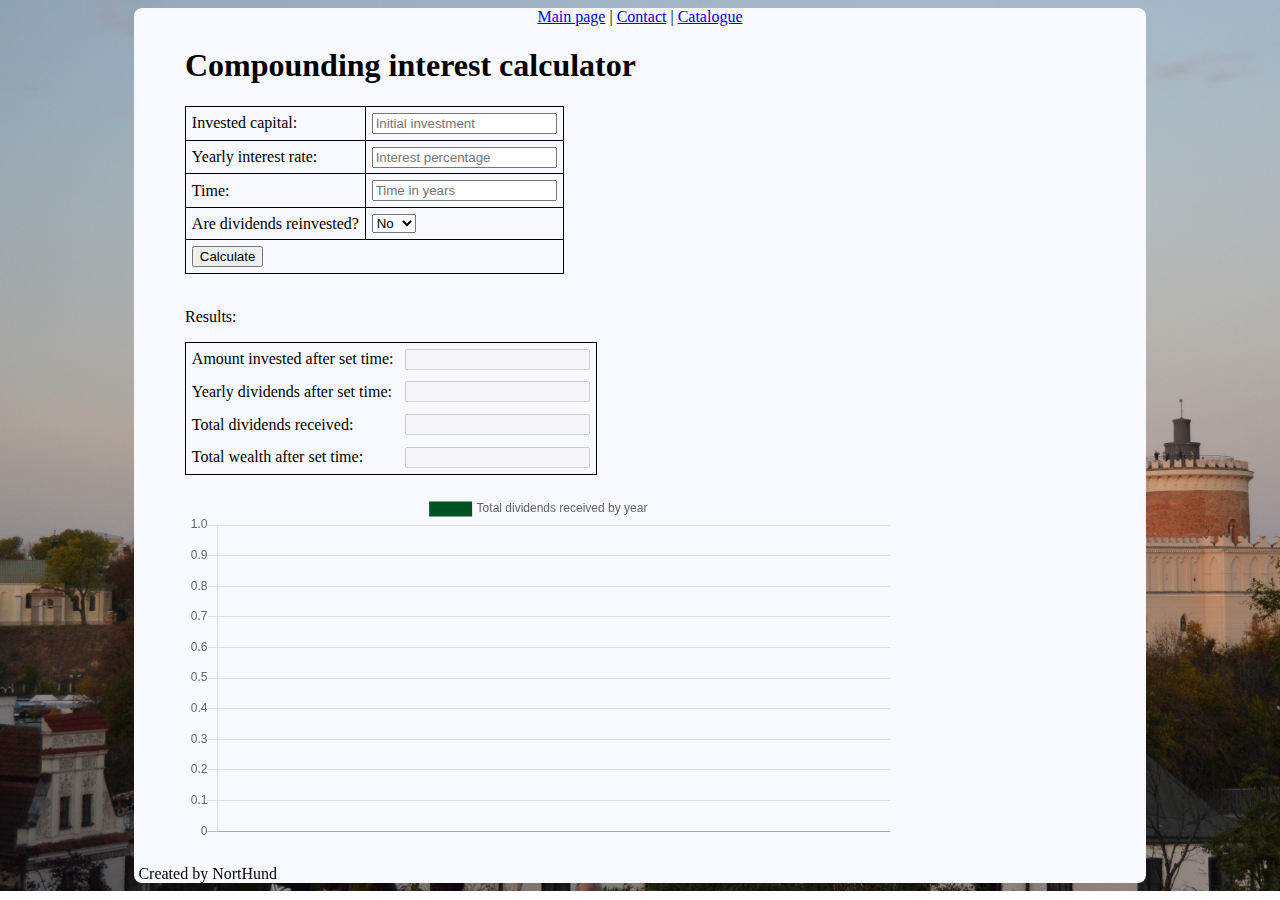
<file: index.html>
<!DOCTYPE html>
<html lang="en">
<head>
  <title>Calculator - Main Page</title>
  <meta charset="UTF-8">
  <link rel="stylesheet" href="style.css" />
  <link rel="icon" href="favicon.png">
  <script src="script.js"></script>
  <script src="Chart.js"></script>

</head>
<body>
<nav>
  <a href="index.html">Main page</a> | <a href="contact.html">Contact</a> | <a href="catalogue.html">Catalogue</a>
</nav>

<section>
  <div id="left">

  </div>


  <div id="center">
    <header class="tableText">
      <h1>Compounding interest calculator</h1>
    </header>
    <article>
      <table id="parameters">
        <tr>
          <td>Invested capital: </td><td><input id="v1" name="capital" type="number" placeholder="Initial investment" step="0.01" required /></td>
        </tr>
        <tr>
          <td>Yearly interest rate: </td><td><input id="v2" name="interest" type="number" placeholder="Interest percentage" step="0.001" required /></td>
        </tr>
        <tr>
          <td>Time: </td><td><input id="v3" name="time" type="number" placeholder="Time in years" required /></td>
        </tr>
        <tr>
          <td>Are dividends reinvested?</td>
          <td>
            <select id="v4" name="reinvestment">
            <option value="0">No</option>
            <option value="1">Yes</option>
            </select>
          </td>
        </tr>
        <tr>
          <td colspan=2>
            <button onClick="calculate()">  Calculate  </button>
          </td>
        </tr>
      </table>

      <br>
      <p class="tableText">Results:</p>

      <table id="results">
        <tr>
          <td>Amount invested after set time: </td><td><input id="acc" disabled="disabled" /></td>
        </tr>
        <tr>
          <td>Yearly dividends after set time: </td><td><input id="yDiv" disabled="disabled" /></td>
        </tr>
        <tr>
          <td>Total dividends received: </td><td><input id="tDiv" disabled="disabled" /></td>
        </tr>
        <tr>
          <td>Total wealth after set time: </td><td><input id="sum" disabled="disabled" /></td>
        </tr>
      </table>

    </article>
    <br>
    <div id="chart-div">
      <canvas id="myChart"></canvas>
      <script src="chartScript.js"></script>
    </div>
    <footer>
      <br>
      &nbsp;Created by NortHund
    </footer>
  </div>
  <div id="right">

  </div>
</section>
</body>
</html>
</file>
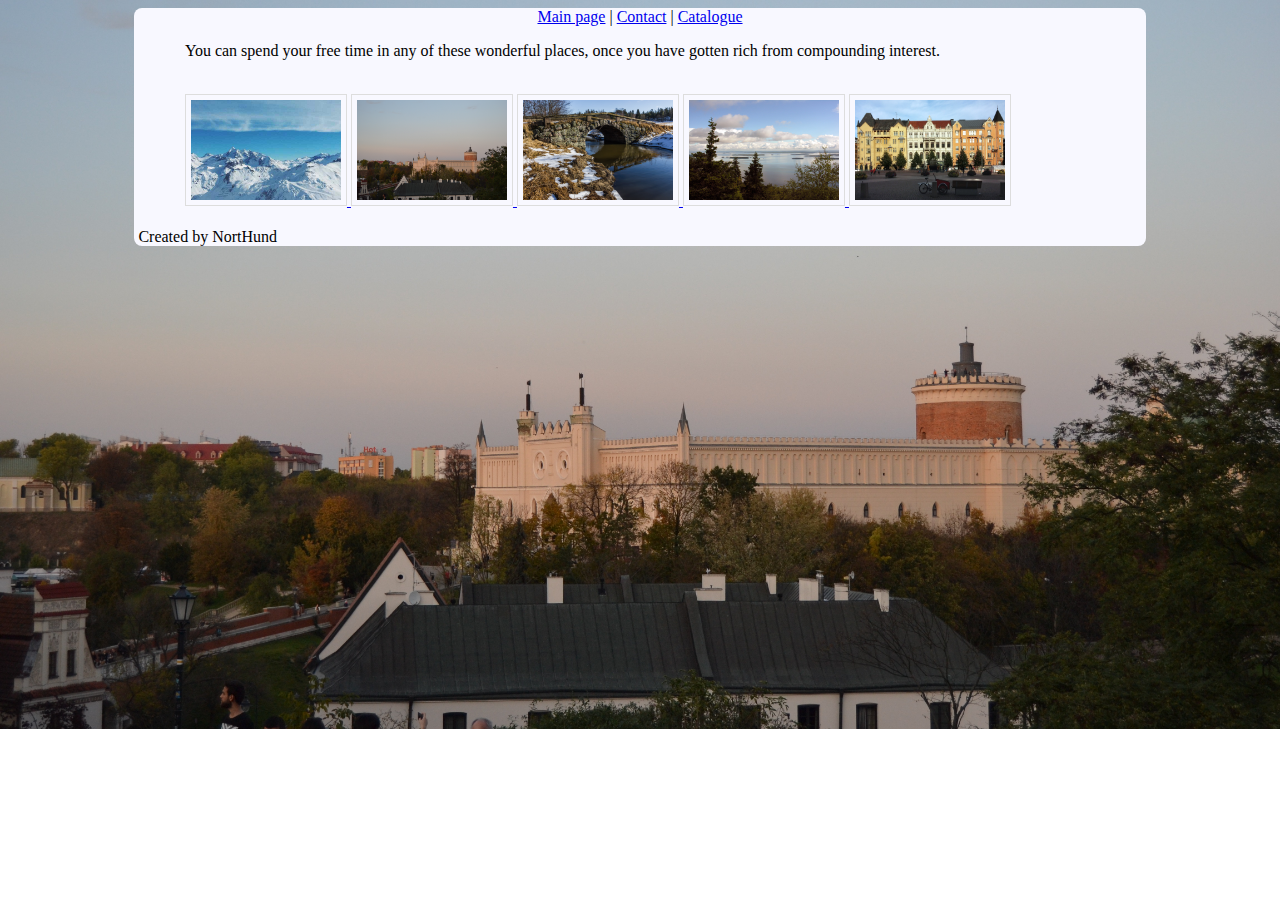
<file: catalogue.html>
<!DOCTYPE html>
<html lang="en">
<head>
  <meta charset="UTF-8">
  <link rel="stylesheet" href="style.css" />
  <link rel="icon" href="favicon.png">
  <title>Image catalogue page</title>
  <script src="script.js"></script>
</head>
<body>
<nav>
  <a href="index.html">Main page</a> | <a href="contact.html">Contact</a> | <a href="catalogue.html">Catalogue</a>
</nav>
<section>
  <div id="left">

  </div>



  <div id="center">
    <p class="tableText">You can spend your free time in any of these wonderful places, once you have gotten rich from compounding interest.</p><br>

    <div class="tableText">
      <a target="_blank" href="img_snow.jpg">
        <img src="img_snow.jpg" alt="Mountain">
      </a>
      <a target="_blank" href="img_lublin.jpg">
        <img src="img_lublin.jpg" alt="Castle">
      </a>
      <a target="_blank" href="img_bridge.jpg">
        <img src="img_bridge.jpg" alt="Bridge">
      </a>
      <a target="_blank" href="img_koli.jpg">
        <img src="img_koli.jpg" alt="Koli">
      </a>
      <a target="_blank" href="img_helsinki.jpg">
        <img src="img_helsinki.jpg" alt="Helsinki">
      </a>
    </div>
    <footer>
      <br>
      &nbsp;Created by NortHund
    </footer>
  </div>



  <div id="right">

  </div>
</section>

</body>
</html>
</file>
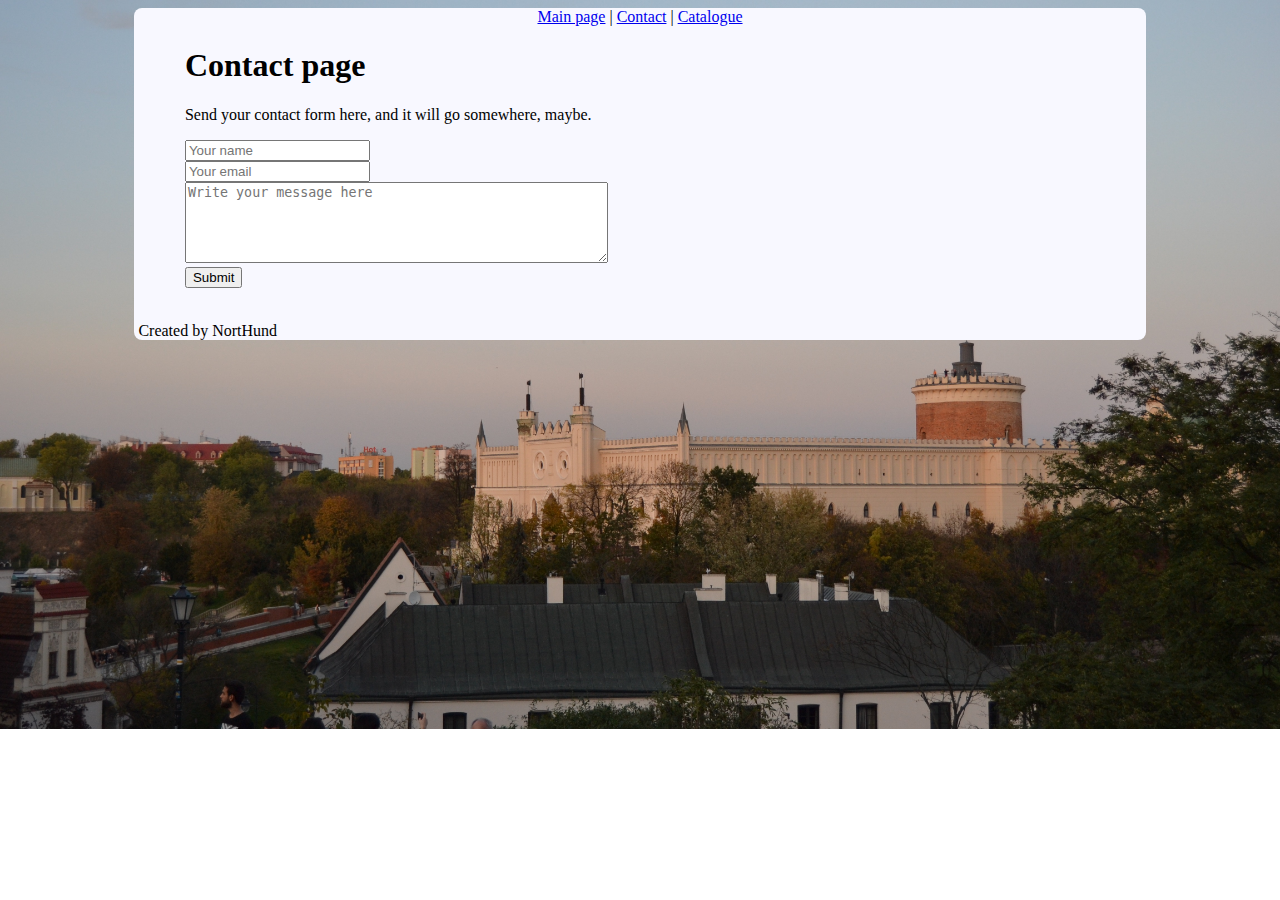
<file: contact.html>
<!DOCTYPE html>
<html lang="en">
<head>
  <meta charset="UTF-8">
  <link rel="stylesheet" href="style.css" />
  <link rel="icon" href="favicon.png">
  <title>Contact page</title>
  <script src="script.js"></script>
</head>
<body>
<nav>
  <a href="index.html">Main page</a> | <a href="contact.html">Contact</a> | <a href="catalogue.html">Catalogue</a>
</nav>
<section>
  <div id="left">

  </div>

  <div id="center">
    <h1 class="tableText">Contact page</h1>
    <article class="tableText">
      <p>Send your contact form here, and it will go somewhere, maybe.</p>
      <form id="contactForm" method="get" onsubmit="myFunction()">
        <input id="nameInput" type="text" placeholder="Your name" required/><br>
        <input id="emailInput" type="email" placeholder="Your email" required/><br>
        <textarea id="messageInput" placeholder="Write your message here" rows="5" cols="50" required></textarea><br>
      </form>
      <button onclick="myFunction()">   Submit   </button>
      <p id="VE1"></p><p id="VE2"></p><p id="VE3"></p>
    </article>
    <footer>
      <br>
      &nbsp;Created by NortHund
    </footer>
  </div>

  <div id="right">

  </div>
</section>



</body>
</html>
</file>
<file: style.css>
nav {
    text-align: center;
    background-color: ghostwhite;
    margin: 0 auto;
    width: 80%;
    border-top-left-radius: 8px;
    border-top-right-radius: 8px;
}

body {
    background-image: url("img_lublin.jpg");
    background-repeat: no-repeat;
    background-size: cover;
}

section {
    display: flex;
}

div#left {
    flex: 1 10%;
}

div#center {
    flex: 2 80%;
    background-color: ghostwhite;
    border-bottom-left-radius: 8px;
    border-bottom-right-radius: 8px;
}

div#right {
    flex: 1 10%;
}

.tableText {
    margin-left: 5%;
    margin-right: 5%;
}

table#parameters, table#results {
    border-collapse: collapse;
    margin-left: 5%;
    margin-right: 5%;
}

table#results {
    border-width: 1px;
    border-color: black;
    border-style: solid;
}

table#results td {
    padding: 0.8ex;
}

table#parameters td {
    border-width: 1px;
    border-color: black;
    border-style: solid;
    padding: 0.8ex;
}

p#VE1, p#VE2, p#VE3 {
    color: red;
}

div#chart-div {
    width: 70%;
    max-width: 800px;
    margin-left: 5%;
    margin-right: 5%;
}


img {
    border: 1px solid #ddd; /* Gray border */
    padding: 5px; /* Some padding */
    width: 150px; /* Set a small width */
    height: 100px;
}

/* Add a hover effect (blue shadow) */
img:hover {
    box-shadow: 0 0 2px 1px rgba(0, 140, 186, 0.5);
}

/*Mobile screen stuff*/
@media screen and (max-width: 800px) {
	nav {
		width: 100%;
	}
	
	div#left {
    flex: 1 0%;
	}

	div#center {
		flex: 2 100%;
		background-color: ghostwhite;
		border-bottom-left-radius: 8px;
		border-bottom-right-radius: 8px;
	}

	div#right {
		flex: 1 0%;
	}
	
	div#chart-div {
    width: 90%;
    margin-left: 5%;
    margin-right: 5%;
}
	
}
</file>
